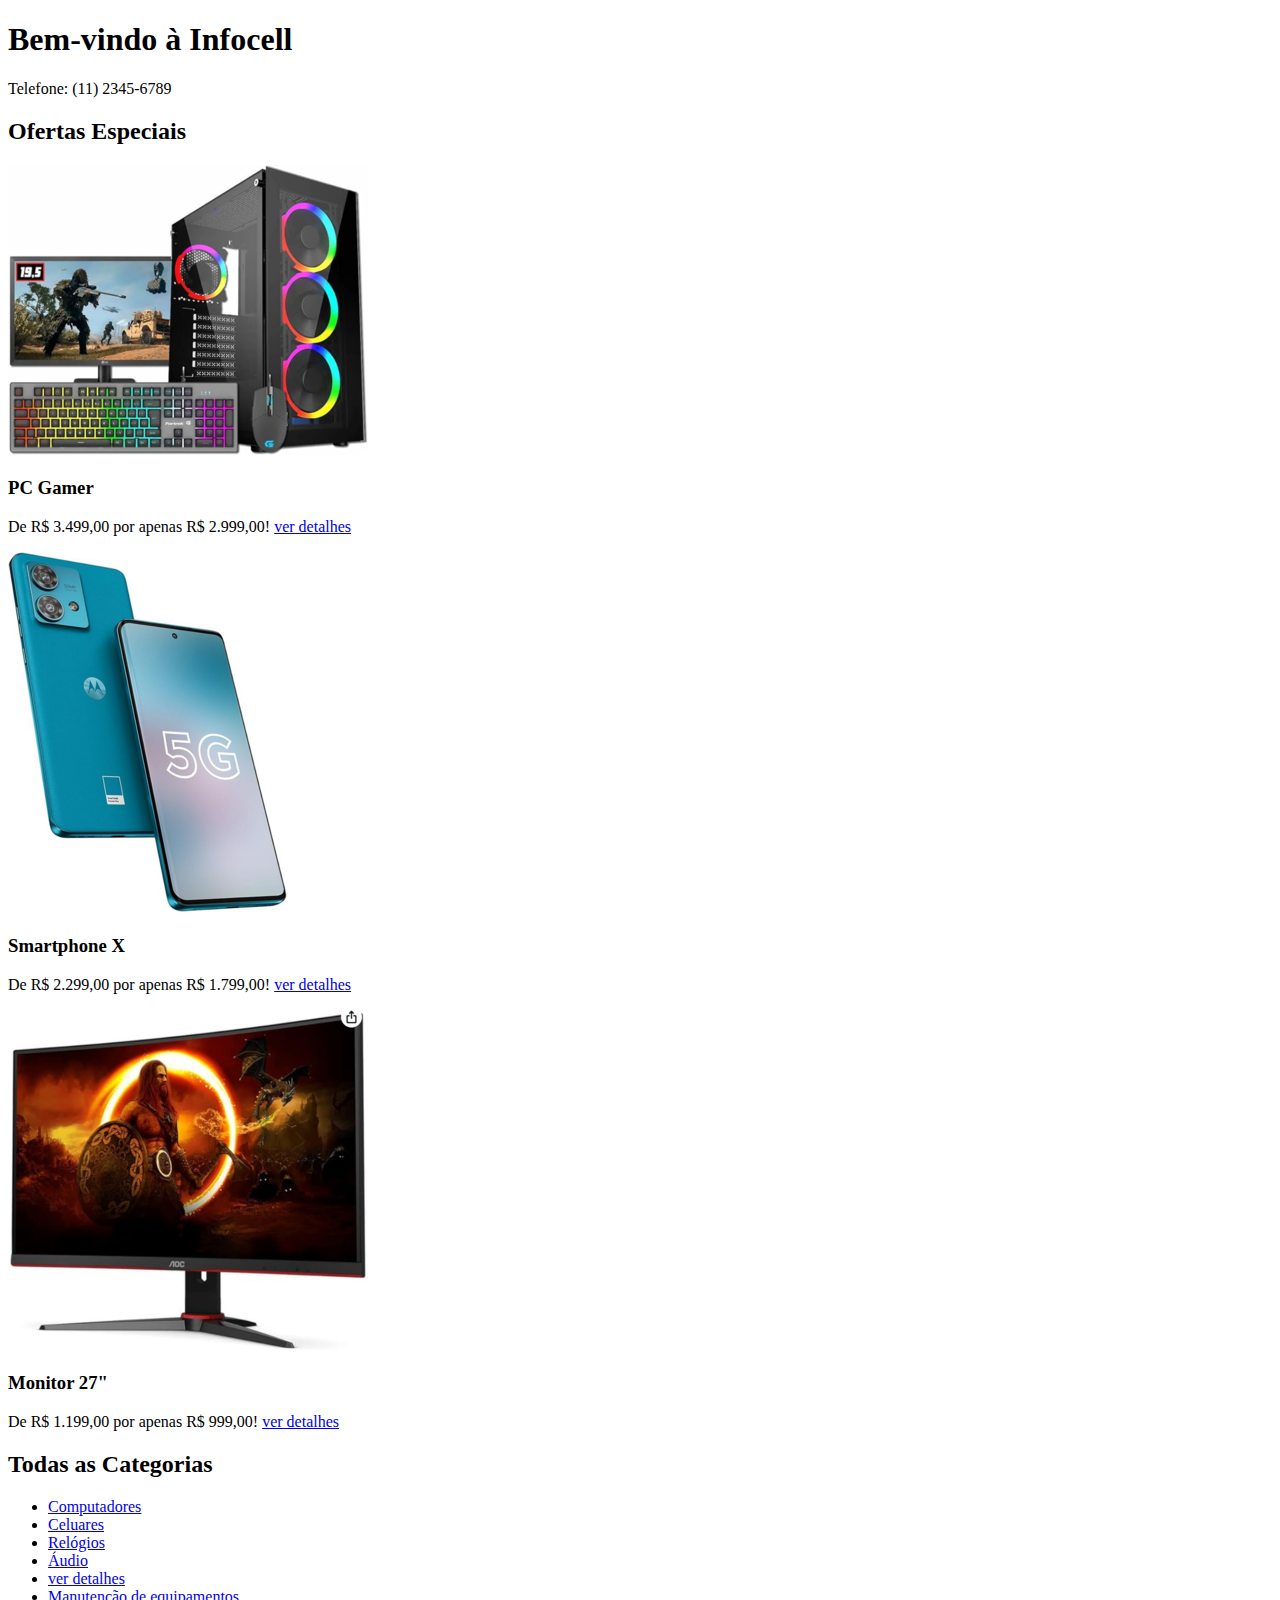
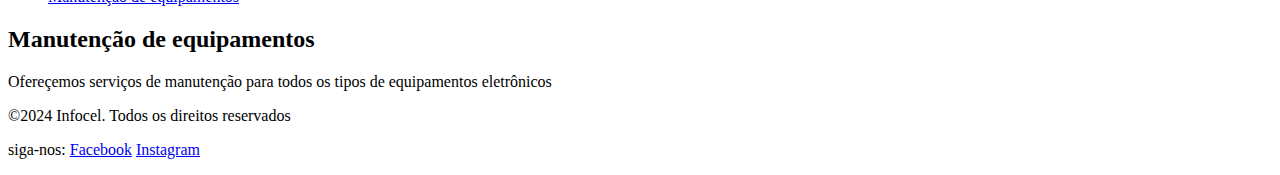
<file: public/index.html>
<!DOCTYPE html>
<html lang="pt-BR">
   <head>
      <meta charset="UTF-8">
      <meta name="viewport" content="width=device-width, initial-scale=1.0">
      <meta name="description" content="Loja de informatica que tem manutenção e venda de PCs e celulares">
      <meta name="keywords" content="celulares, smartphones, computadores, tablets, PCs, manutenção, limpeza de vírus etc...">
      <title>Loja infocell - A sua loja de Ti e celulares..</title>
   </head>
   <body>
      <h1>Bem-vindo à Infocell</h1>
      <p>Telefone: (11) 2345-6789</p>
      <h2>Ofertas Especiais</h2>
      <img src="./assets/img/pc-gamer.png" alt="Imagem de um computador com fundo transparente" title="PC" />
      <h3>PC Gamer</h3>
      <p>De R$ 3.499,00 por apenas R$ 2.999,00! <a href="detalhes">ver detalhes</a></p>
      <img src="./assets/img/motog.png" alt="Imagem de um celular com fundo transparente" title="CELULAR" />
      <h3>Smartphone X</h3>
      <p>De R$ 2.299,00 por apenas R$ 1.799,00! <a href="detalhes">ver detalhes</a></p>
      <img src="./assets/img/monitor27.png" alt="Imagem de um monitor com fundo transparente" title="MONITOR" />
      <h3>Monitor 27"</h3>
      <p>De R$ 1.199,00 por apenas R$ 999,00! <a href="detalhes">ver detalhes</a></p>

      <h2>Todas as Categorias</h2>
      <ul>
         <li><a href="computadores">Computadores</a></li>
         <li><a href="cel">Celuares</a></li>
         <li><a href="relogio">Relógios</a></li>
         <li><a href="audio">Áudio</a></li>
         <li><a href="acessorio">ver detalhes</a></li>
         <li><a href="manutençao-equipamento">Manutenção de equipamentos</a></li>
      </ul>

      <h2>Manutenção de equipamentos</h2>
      <p>Ofereçemos serviços de manutenção para todos os tipos de equipamentos eletrônicos</p>
      <p>©2024 Infocel. Todos os direitos reservados</p>

      <p>siga-nos:
         <a href="http://www.facebook.com.br">Facebook</a>
         <a href="http://www.instagram.com.br">Instagram</a>
      </p>   

   </body>
</html>
</file>
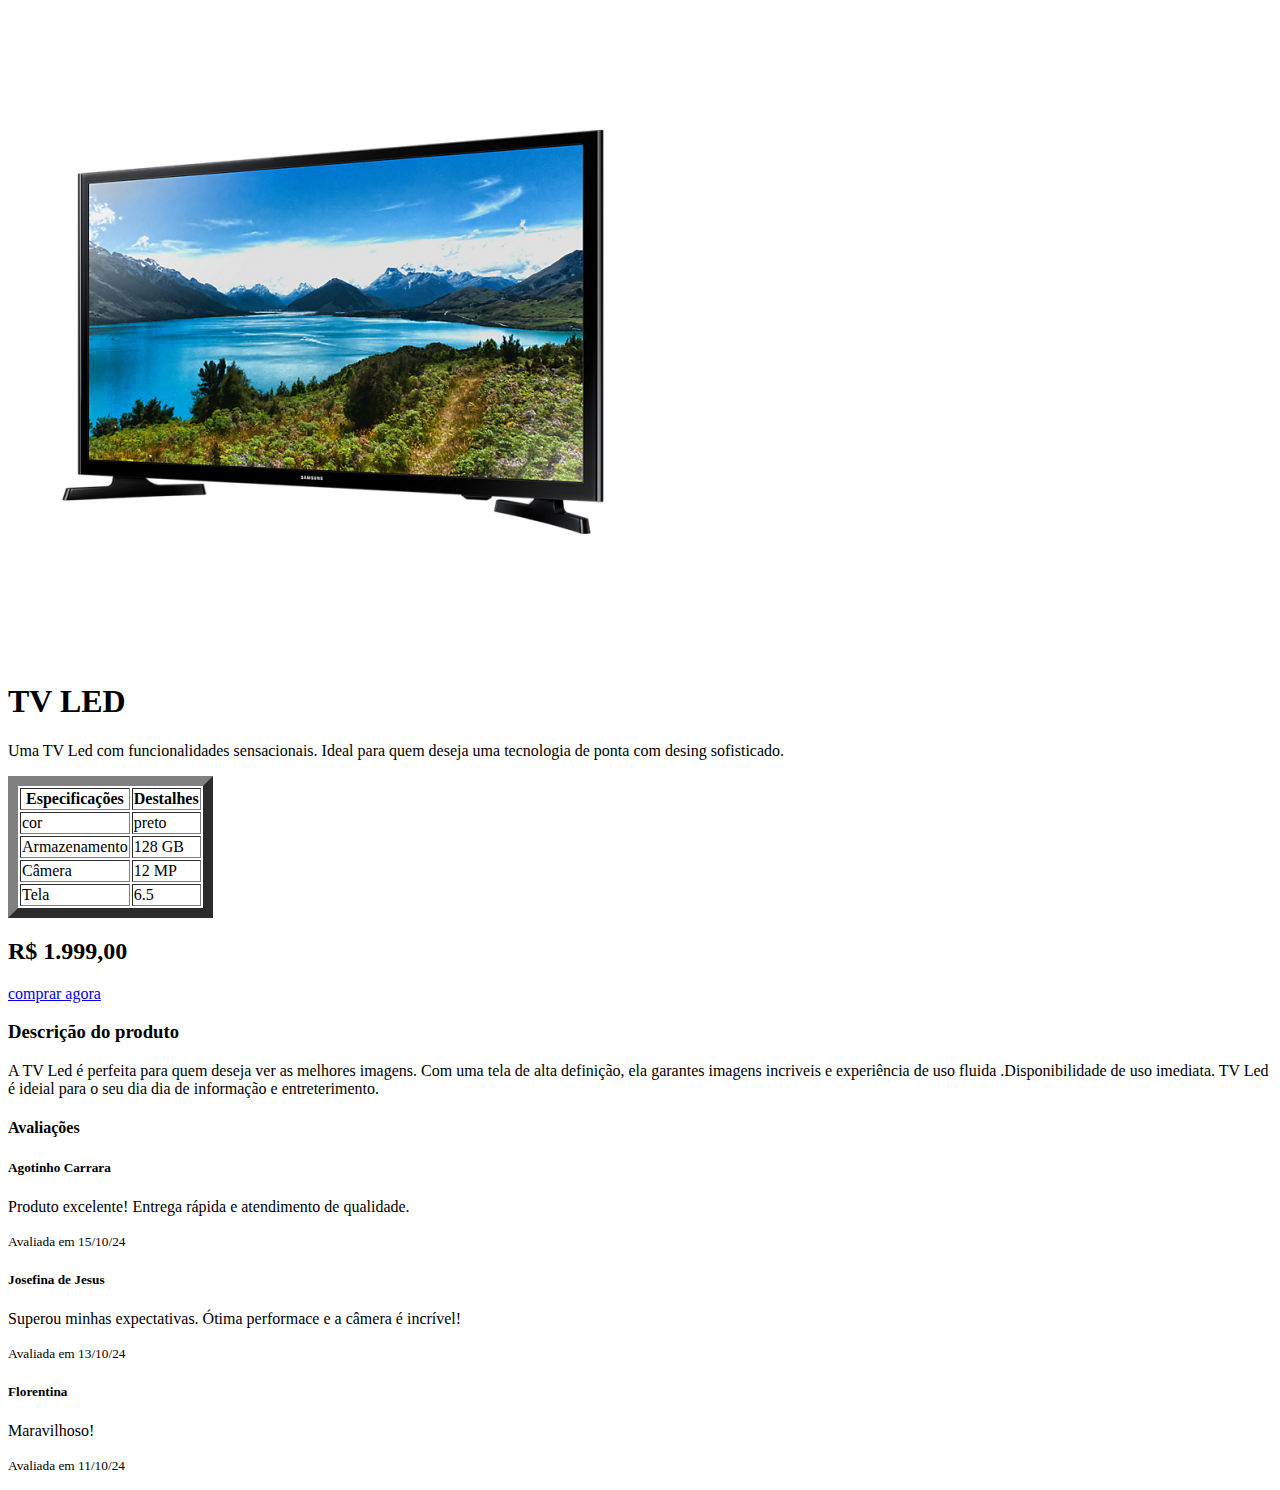
<file: infocell/public/produto.html>
<!DOCTYPE html>
<html lang="pt-br">

<head>
    <meta charset="UTF-8">
    <meta name="viewport" content="width=device-width, initial-scale=1.0">
    <meta http-equiv="X-UA-Compatible" content="ie=edge">
    <title>Produto - InfoCell</title>
    
</head>
<Body>
    <div>
        <div>
            <div>
                <div>
                    <img src="./assets/img/tv-led.png" alt="Imagem de uma TV Led" title="TV LED">
                    <div>
                        <h1>TV LED</h1>
                        <p>Uma TV Led com funcionalidades sensacionais. Ideal para quem deseja uma tecnologia de ponta
                            com desing
                            sofisticado.</p>

                        <table border="10">

                            <tr>
                                <th>Especificações</th>
                                <th>Destalhes</th>
                            </tr>
                            <tr>
                                <td>cor</td>
                                <td>preto</td>
                            </tr>
                            <tr>
                                <td>Armazenamento</td>
                                <td>128 GB</td>
                            </tr>
                            <tr>
                                <td>Câmera</td>
                                <td>12 MP</td>
                            </tr>
                            <tr>
                                <td>Tela</td>
                                <td>6.5</td>
                            </tr>
                        </table>
                        <h2>R$ 1.999,00</h2>

                        <a href="compra">comprar agora</a>
                    </div>
                </div>
            </div>

            <div>
                <h3>Descrição do produto</h3>
                <p>A TV Led é perfeita para quem deseja ver as melhores imagens. Com uma tela de alta definição, ela
                    garantes
                    imagens incriveis e experiência de uso fluida
                    .Disponibilidade de uso imediata. TV Led é ideial para o seu dia dia de informação e entreterimento.
                </p>

                <h4>Avaliações</h4>
                <div>
                    <div>
                        <h5>Agotinho Carrara</h5>
                        <p>Produto excelente! Entrega rápida e atendimento de qualidade.</p>
                        <p><small>Avaliada em 15/10/24</small></p>
                    </div>
                </div>

                <div>
                    <div>
                        <h5>Josefina de Jesus</h5>
                        <p>Superou minhas expectativas. Ótima performace e a câmera é incrível!</p>
                        <p><small>Avaliada em 13/10/24</small></p>
                    </div>
                </div>

                <div>
                    <div>
                        <h5>Florentina</h5>
                        <p>Maravilhoso!</p>
                        <p><small>Avaliada em 11/10/24</small></p>
                    </div>
                </div>
            </div>
        </div>
    </div>
</Body>
</Html>
</file>
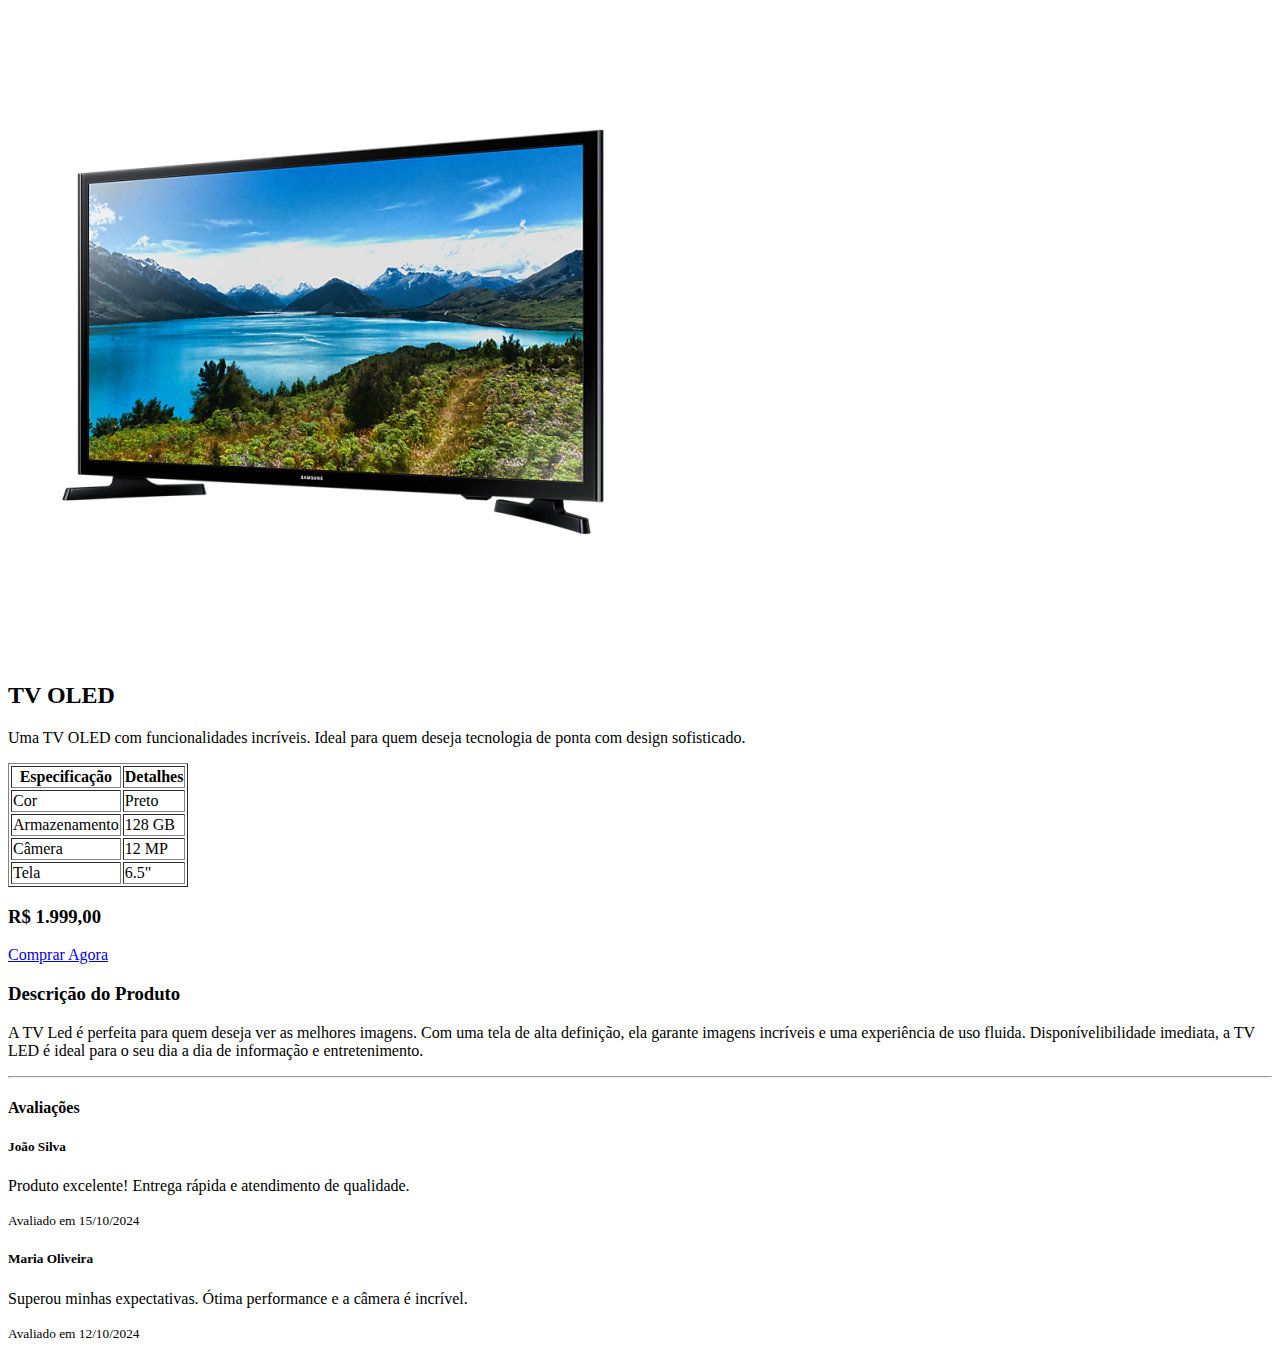
<file: infocell/tests/produtos.html>
<!DOCTYPE html>
<html lang="pt-br">

<head>
  <meta charset="UTF-8">
  <meta name="viewport" content="width=device-width, initial-scale=1.0">
  <meta http-equiv="X-UA-Compatible" content="ie=edge">
  <title>Produto - InfoCell</title>
</head>

<body>
  <!-- Container Principal -->
  <div>
    <div>
      <!-- Coluna do Produto -->
      <div>
        <!-- Card do Produto -->
        <div>
          <img src="../public/assets/img/tv-led.png" alt="Imagem do Produto tv led">
          <div>
            <h2>TV OLED</h2>
            <p>Uma TV OLED com funcionalidades incríveis. Ideal para quem deseja tecnologia de ponta com design sofisticado.</p>

            <!-- Tabela de especificações -->
            <table border="1">
              <thead>
                <tr>
                  <th>Especificação</th>
                  <th>Detalhes</th>
                </tr>
              </thead>
              <tbody>
                <tr>
                  <td>Cor</td>
                  <td>Preto</td>
                </tr>
                <tr>
                  <td>Armazenamento</td>
                  <td>128 GB</td>
                </tr>
                <tr>
                  <td>Câmera</td>
                  <td>12 MP</td>
                </tr>
                <tr>
                  <td>Tela</td>
                  <td>6.5"</td>
                </tr>
              </tbody>
            </table>

            <h3>R$ 1.999,00</h3>

            <!-- Botão Comprar -->
            <a href="#">Comprar Agora</a>
          </div>
        </div>
      </div>

      <!-- Coluna de Descrição e Comentários -->
      <div>
        <h3>Descrição do Produto</h3>
        <p>A TV Led é perfeita para quem deseja ver as melhores imagens. Com uma tela de alta definição, ela garante imagens incríveis e uma experiência de uso fluida. Disponívelibilidade imediata, a TV LED é ideal para o seu dia a dia de informação e entretenimento.</p>

        <hr>

        <!-- Seção de Avaliações -->
        <h4>Avaliações</h4>
        <div>
          <div>
            <h5>João Silva</h5>
            <p>Produto excelente! Entrega rápida e atendimento de qualidade.</p>
            <p><small>Avaliado em 15/10/2024</small></p>
          </div>
        </div>

        <div>
          <div>
            <h5>Maria Oliveira</h5>
            <p>Superou minhas expectativas. Ótima performance e a câmera é incrível.</p>
            <p><small>Avaliado em 12/10/2024</small></p>
          </div>
        </div>
      </div>
    </div>
  </div>
</body>

</html>
</file>
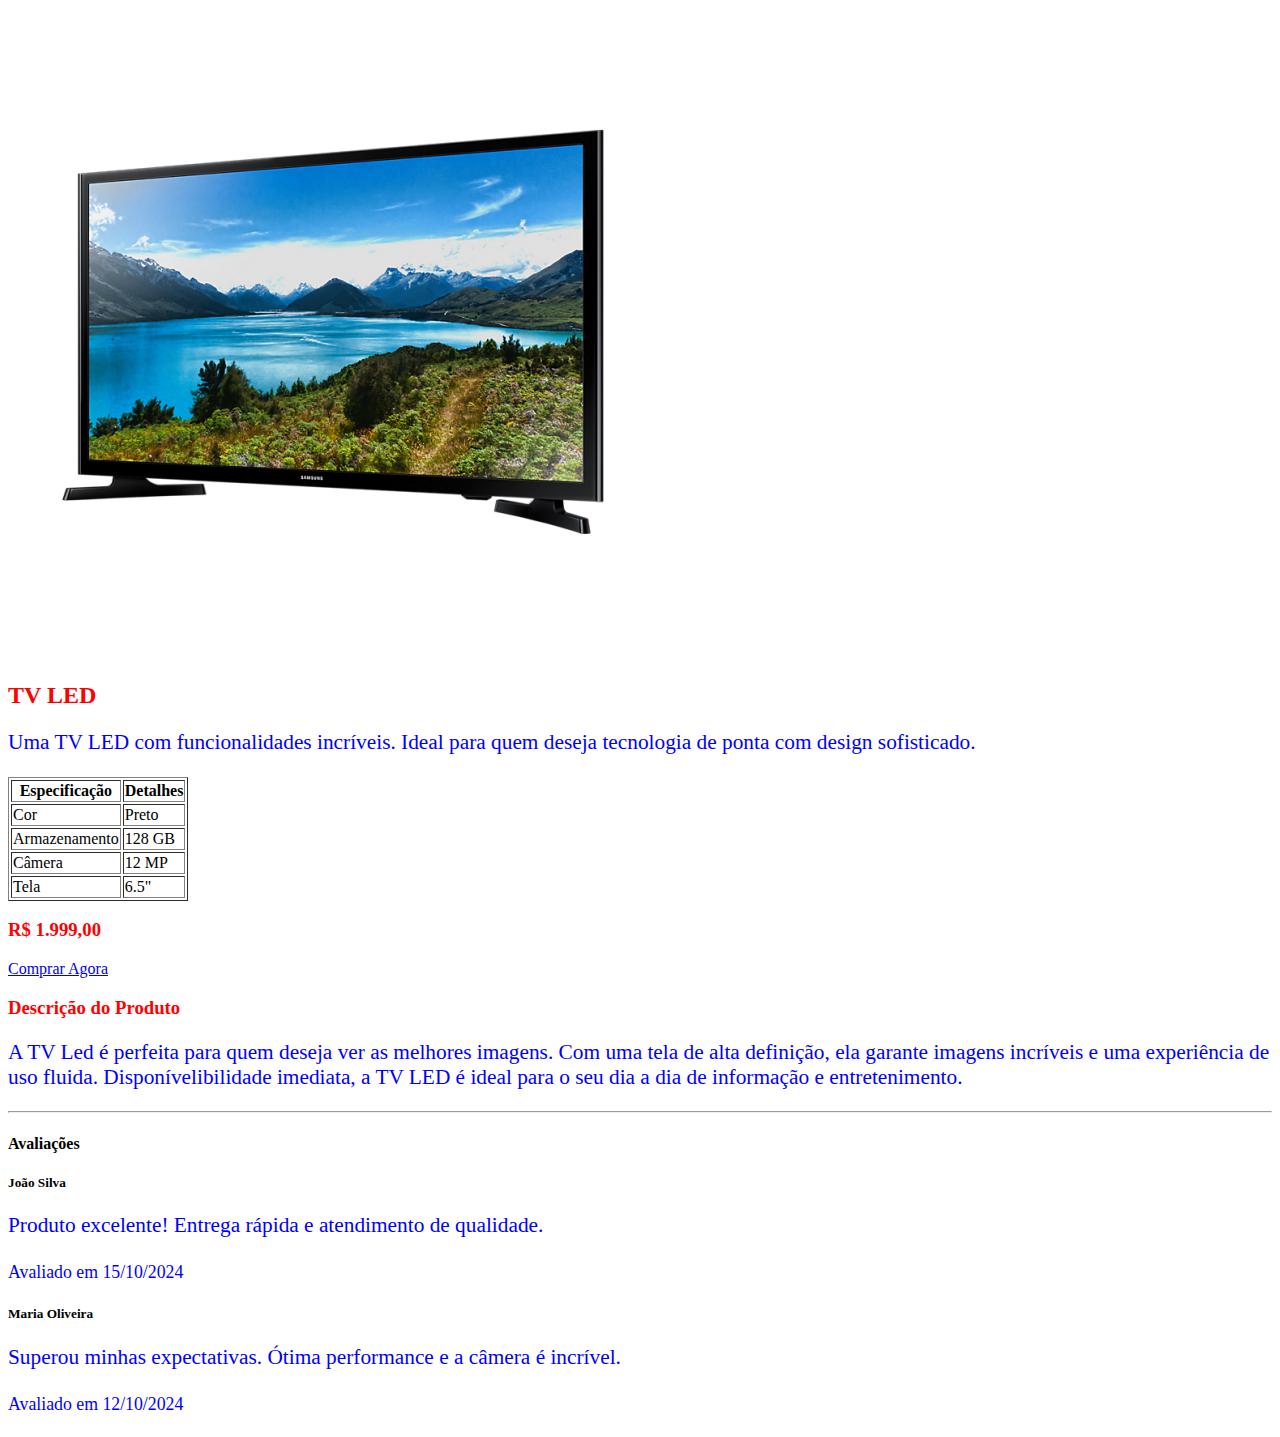
<file: infocell/tests/teste.html>
<!DOCTYPE html>
<html lang="pt-br">

<head>
  <meta charset="UTF-8">
  <meta name="viewport" content="width=device-width, initial-scale=1.0">
  <meta http-equiv="X-UA-Compatible" content="ie=edge">
  <title>Produto - InfoCell</title>
  <link rel="stylesheet" href="./teste.css"> <!--linka minha folha de estilo ao meu html-->
</head>

<body>
  <!-- Container Principal -->
  <div>
    <div>
      <!-- Coluna do Produto -->
      <div>
        <!-- Card do Produto -->
        <div>
          <img src="../public/assets/img/tv-led.png" alt="Imagem do Produto tv led">
          <div>
            <h2>TV LED</h2>
            <p>Uma TV LED com funcionalidades incríveis. Ideal para quem deseja tecnologia de ponta com design sofisticado.</p>

            <!-- Tabela de especificações -->
            <table border="1">
              <thead>
                <tr>
                  <th>Especificação</th>
                  <th>Detalhes</th>
                </tr>
              </thead>
              <tbody>
                <tr>
                  <td>Cor</td>
                  <td>Preto</td>
                </tr>
                <tr>
                  <td>Armazenamento</td>
                  <td>128 GB</td>
                </tr>
                <tr>
                  <td>Câmera</td>
                  <td>12 MP</td>
                </tr>
                <tr>
                  <td>Tela</td>
                  <td>6.5"</td>
                </tr>
              </tbody>
            </table>

            <h3>R$ 1.999,00</h3>

            <!-- Botão Comprar -->
            <a href="#">Comprar Agora</a>
          </div>
        </div>
      </div>

      <!-- Coluna de Descrição e Comentários -->
      <div>
        <h3>Descrição do Produto</h3>
        <p>A TV Led é perfeita para quem deseja ver as melhores imagens. Com uma tela de alta definição, ela garante imagens incríveis e uma experiência de uso fluida. Disponívelibilidade imediata, a TV LED é ideal para o seu dia a dia de informação e entretenimento.</p>

        <hr>

        <!-- Seção de Avaliações -->
        <h4>Avaliações</h4>
        <div>
          <div>
            <h5>João Silva</h5>
            <p>Produto excelente! Entrega rápida e atendimento de qualidade.</p>
            <p><small>Avaliado em 15/10/2024</small></p>
          </div>
        </div>

        <div>
          <div>
            <h5>Maria Oliveira</h5>
            <p>Superou minhas expectativas. Ótima performance e a câmera é incrível.</p>
            <p><small>Avaliado em 12/10/2024</small></p>
          </div>
        </div>
      </div>
    </div>
  </div>
</body>

</html>
</file>
<file: infocell/tests/teste.css>
/*
Sintaxe
seletor {
    propriedade:valor;
}
*/
p{
    color:blue; /* altera a cor da fonte*/
    font-size: 16pt; /* altera o tamanho da fonte*/
}
h1 , h2,h3{
    color: red;
}
 .oi {
    color: green;
}
</file>
